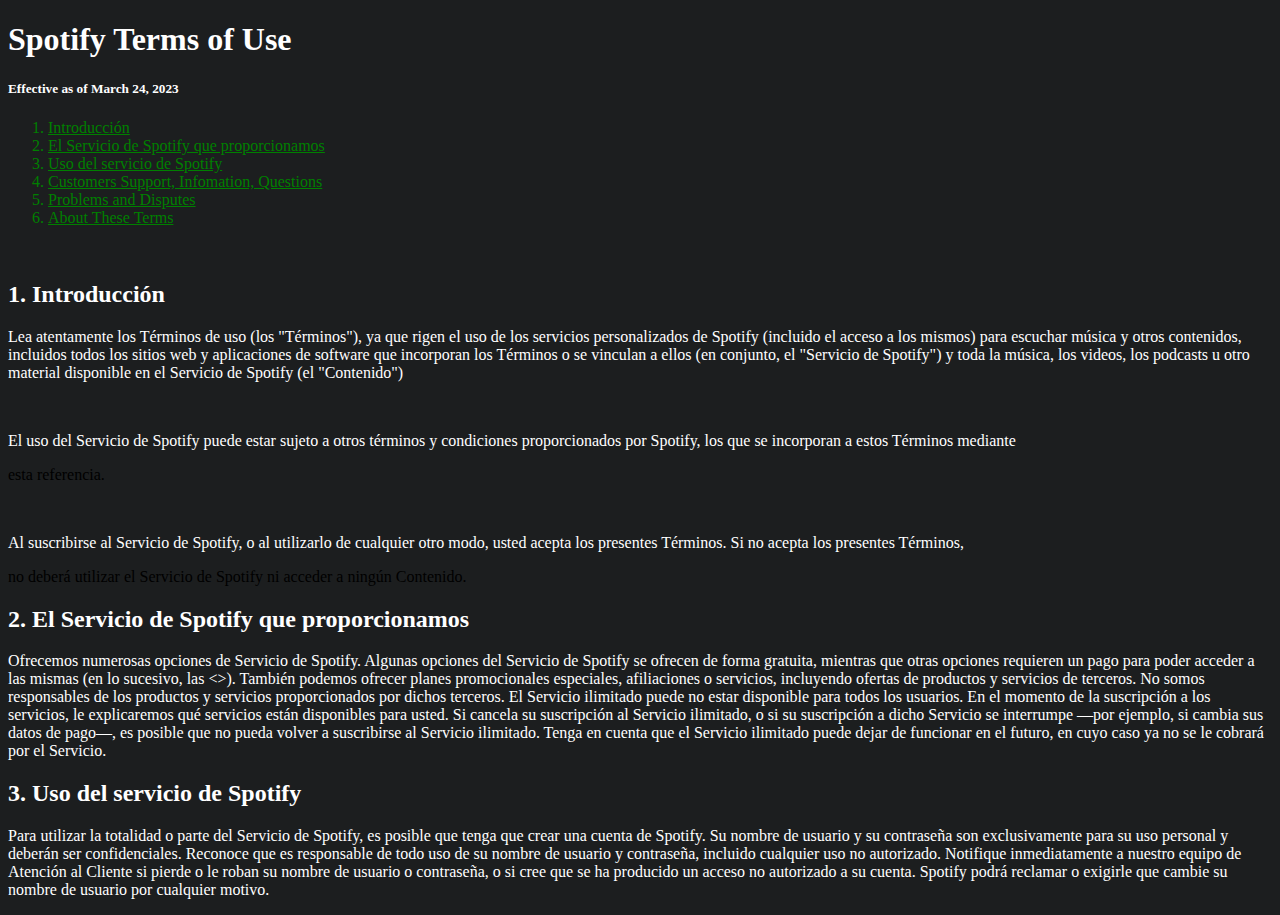
<file: practicas_clase1/index.html>
<!--Primer paso poner DOCTYPE-->
<!DOCTYPE html>
<!--Crear el documento html y definimos el idioma con lang-->
<html lang="es">
<!--Crear la cabeza de la pagina-->
<head>
<meta charset="UTF-8" />
<meta name="description" content ="Primera practica" />
<title> Pract1</title> 
<link rel="stylesheet" href="./CSS/style.css" />
<!--Head no es visible en el navegador-->
</head>
<!--Comenzamos con el cuerpo de la pagina web-->
<body>
<h1 class="parrafoblanco">Spotify Terms of Use</h1>
<h5 class="parrafoblanco">Effective as of March 24, 2023</h5>
<ol>
<li class="verde"><a id="1. Introducción" href="#1. Introducción"class="verde"> Introducción</a></li>
<li class="verde"><a id="2. El Servicio de Spotify que proporcionamos" href="#2. El Servicio de Spotify que proporcionamos"class="verde"> El Servicio de Spotify que proporcionamos</a></li>
<li class="verde"><a id="3. Uso del servicio de Spotify"href="#3. Uso del servicio de Spotify"class="verde">Uso del servicio de Spotify</a></li>
<li class="verde"><a href="#"class="verde">Customers Support, Infomation, Questions</a></li>
<li class="verde"><a href="#"class="verde">Problems and Disputes</a></li>
<li class="verde"><a href="#"class="verde">About These Terms</a></li>
</ol>
<br />
<h2  class="parrafoblanco">1. Introducción</h2>
<p class="parrafoblanco">Lea atentamente los Términos de uso (los "Términos"), ya que rigen el uso de los servicios personalizados de Spotify (incluido el acceso a los mismos) para escuchar música y otros contenidos, incluidos todos los sitios web y aplicaciones de software que incorporan los Términos o se vinculan a ellos (en conjunto, el "Servicio de Spotify") y toda la música, los videos, los podcasts u otro material disponible en el Servicio de Spotify (el "Contenido")</p>
<br />
<p class="parrafoblanco">El uso del Servicio de Spotify puede estar sujeto a otros términos y condiciones proporcionados por Spotify, los que se incorporan a estos Términos mediante</p>
<p>esta referencia.</p>
<br />
<p class="parrafoblanco">Al suscribirse al Servicio de Spotify, o al utilizarlo de cualquier otro modo, usted acepta los presentes Términos. Si no acepta los presentes Términos,</p>
 <p> no deberá utilizar el Servicio de Spotify ni acceder a ningún Contenido.</p>

 <h2 class="parrafoblanco">2. El Servicio de Spotify que proporcionamos</h2>
 <p class="parrafoblanco">Ofrecemos numerosas opciones de Servicio de Spotify. Algunas opciones del Servicio de Spotify se ofrecen de forma gratuita, mientras que otras opciones requieren un pago para poder acceder a las mismas (en lo sucesivo, las <>). También podemos ofrecer planes promocionales especiales, afiliaciones o servicios, incluyendo ofertas de productos y servicios de terceros. No somos responsables de los productos y servicios proporcionados por dichos terceros.
El Servicio ilimitado puede no estar disponible para todos los usuarios. En el momento de la suscripción a los servicios, le explicaremos qué servicios están disponibles para usted. Si cancela su suscripción al Servicio ilimitado, o si su suscripción a dicho Servicio se interrumpe —por ejemplo, si cambia sus datos de pago—, es posible que no pueda volver a suscribirse al Servicio ilimitado. Tenga en cuenta que el Servicio ilimitado puede dejar de funcionar en el futuro, en cuyo caso ya no se le cobrará por el Servicio.</p>
<h2 class="parrafoblanco">3. Uso del servicio de Spotify </h2>
<p class="parrafoblanco">Para utilizar la totalidad o parte del Servicio de Spotify, es posible que tenga que crear una cuenta de Spotify. Su nombre de usuario y su contraseña son exclusivamente para su uso personal y deberán ser confidenciales. Reconoce que es responsable de todo uso de su nombre de usuario y contraseña, incluido cualquier uso no autorizado. Notifique inmediatamente a nuestro equipo de Atención al Cliente si pierde o le roban su nombre de usuario o contraseña, o si cree que se ha producido un acceso no autorizado a su cuenta.

    Spotify podrá reclamar o exigirle que cambie su nombre de usuario por cualquier motivo.</p>
</body>


</html>
</file>
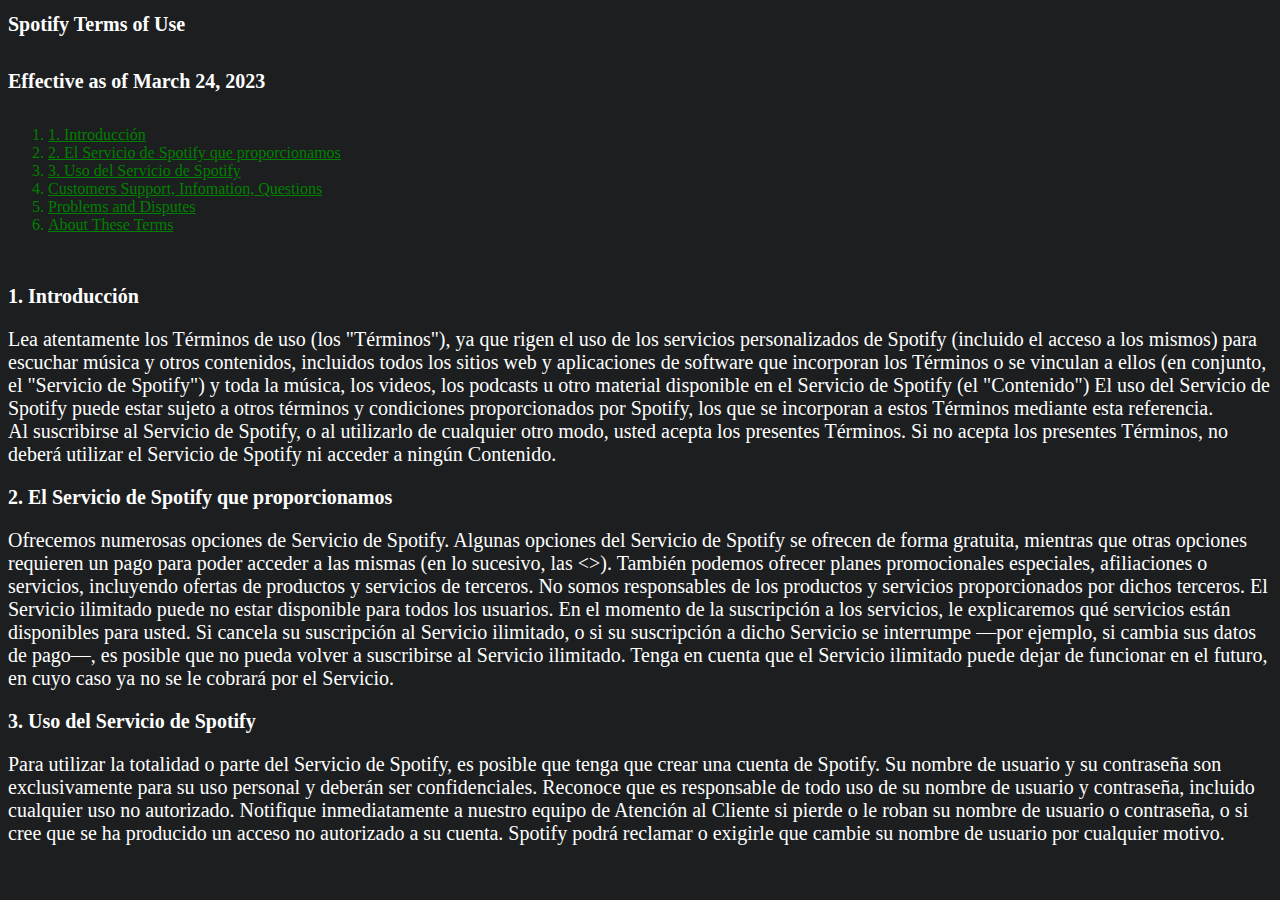
<file: practicas_clase2/index.html>
<!--Primer paso poner DOCTYPE-->
<!DOCTYPE html>
<!--Crear el documento html y definimos el idioma con lang-->
<html lang="es">
<!--Crear la cabeza de la pagina-->
<head>
<meta charset="UTF-8" />
<meta name="description" content ="Primera practica" />
<title> Pract1</title> 
<!--Head no es visible en el navegador-->
<link rel="stylesheet" href="./CSS/style.css" />
</head>
<!--Comenzamos con el cuerpo de la pagina web-->
<body>
<h1 class="parrafoblanco">Spotify Terms of Use</h1>
<h5 class="parrafoblanco">Effective as of March 24, 2023</h5>
<ol>
<li class="verde"><a href="#1. Introducción" class="verde">1. Introducción</a></li>
<li class="verde"><a href="#2. El Servicio de Spotify que proporcionamos"class="verde">2. El Servicio de Spotify que proporcionamos</a></li>
<li class="verde"><a  href="#3. Uso del Servicio de Spotify"class="verde">3. Uso del Servicio de Spotify</a></li>
<li class="verde"><a href=""class="verde">Customers Support, Infomation, Questions</a></li>
<li class="verde"><a href=""class="verde">Problems and Disputes</a></li>
<li class="verde"><a href=""class="verde">About These Terms</a></li>
</ol>
<br />
<h2 id="1. Introducción" class="parrafoblanco">1. Introducción</h2>
<p class="parrafoblanco">Lea atentamente los Términos de uso (los "Términos"), ya que rigen el uso de los servicios personalizados de Spotify (incluido el acceso a los mismos) para 
escuchar música y otros contenidos, incluidos todos los sitios web y aplicaciones de software que incorporan los Términos o se vinculan a ellos (en conjunto, 
el "Servicio de Spotify") y toda la música, los videos, los podcasts u otro material disponible en el Servicio de Spotify (el "Contenido")

El uso del Servicio de Spotify puede estar sujeto a otros términos y condiciones proporcionados por Spotify, los que se incorporan a estos Términos mediante
esta referencia.
<br />
Al suscribirse al Servicio de Spotify, o al utilizarlo de cualquier otro modo, usted acepta los presentes Términos. Si no acepta los presentes Términos,
  no deberá utilizar el Servicio de Spotify ni acceder a ningún Contenido.</p>
<h2  id="2. El Servicio de Spotify que proporcionamos"class="parrafoblanco">2. El Servicio de Spotify que proporcionamos</h2>
<p class="parrafoblanco">Ofrecemos numerosas opciones de Servicio de Spotify. Algunas opciones del Servicio de Spotify se ofrecen de forma gratuita, mientras que otras opciones requieren un pago para poder acceder a las mismas (en lo sucesivo, las <>). También podemos ofrecer planes promocionales especiales, afiliaciones o servicios, incluyendo ofertas de productos y servicios de terceros. No somos responsables de los productos y servicios proporcionados por dichos terceros.
 El Servicio ilimitado puede no estar disponible para todos los usuarios. En el momento de la suscripción a los servicios, le explicaremos qué servicios están disponibles para usted. Si cancela su suscripción al Servicio ilimitado, o si su suscripción a dicho Servicio se interrumpe —por ejemplo, si cambia sus datos de pago—, es posible que no pueda volver a suscribirse al Servicio ilimitado. Tenga en cuenta que el Servicio ilimitado puede dejar de funcionar en el futuro, en cuyo caso ya no se le cobrará por el Servicio.</p>
<h2 id="3. Uso del Servicio de Spotify" class="parrafoblanco">3. Uso del Servicio de Spotify</h2>
<p class="parrafoblanco">Para utilizar la totalidad o parte del Servicio de Spotify, es posible que tenga que crear una cuenta de Spotify. Su nombre de usuario y su contraseña son exclusivamente para su uso personal y deberán ser confidenciales. Reconoce que es responsable de todo uso de su nombre de usuario y contraseña, incluido cualquier uso no autorizado. Notifique inmediatamente a nuestro equipo de Atención al Cliente si pierde o le roban su nombre de usuario o contraseña, o si cree que se ha producido un acceso no autorizado a su cuenta.
Spotify podrá reclamar o exigirle que cambie su nombre de usuario por cualquier motivo.</p>
</body>


</html>
</file>
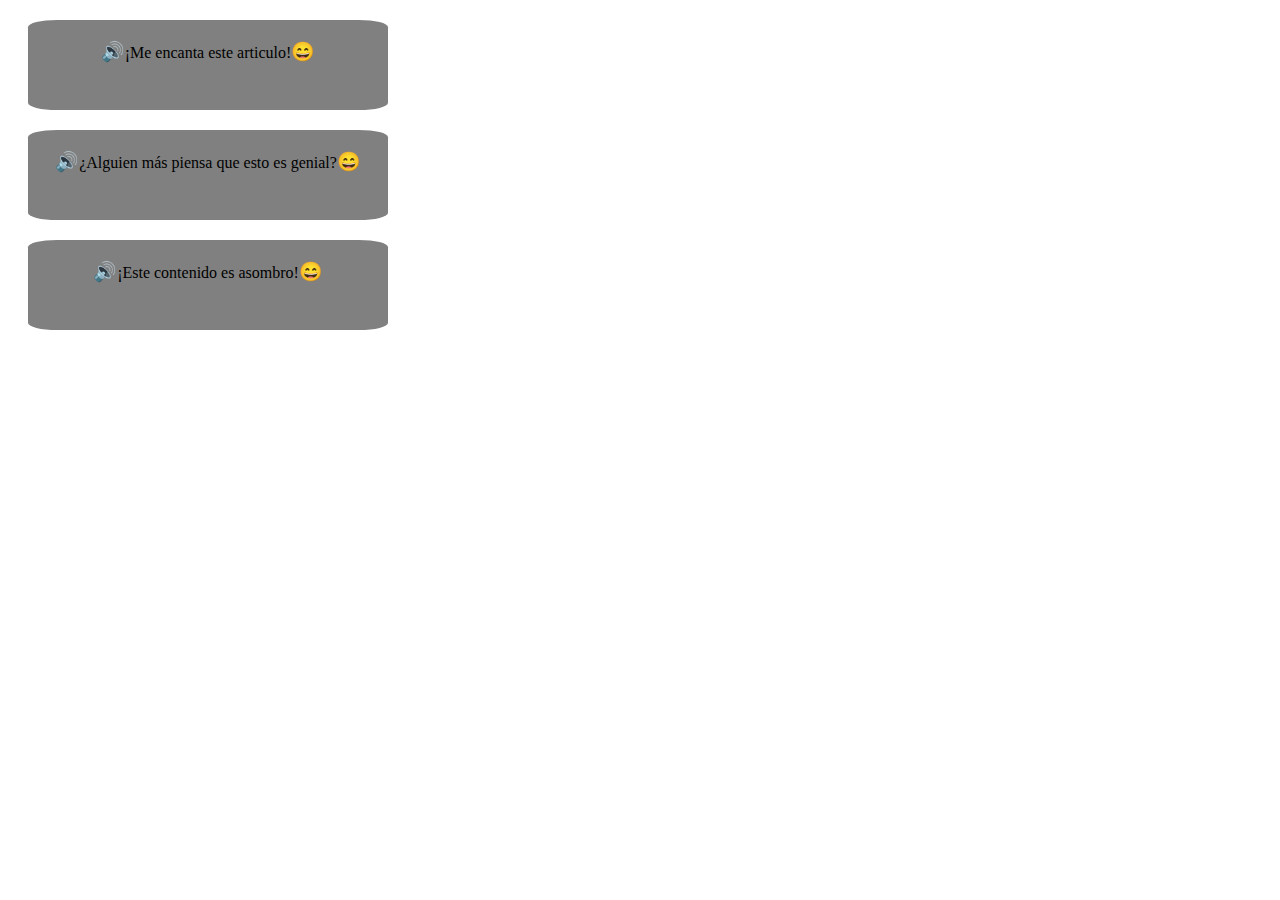
<file: practicas_clase3/index.html>
<!DOCTYPE html>
<html lang="es">
 <head>
  <meta charset="UTF-8" />
  <meta name="description" content="tercera practica">
  <title>Pract3</title>
  <link rel="stylesheet" href="./css/style.css" />
 </head>
 <body>
  <p class="caja">¡Me encanta este articulo!</p>
  <p class="caja">¿Alguien más piensa que esto es genial?</p>
  <p class="caja">¡Este contenido es asombro!</p>
 </body>


</html>
</file>
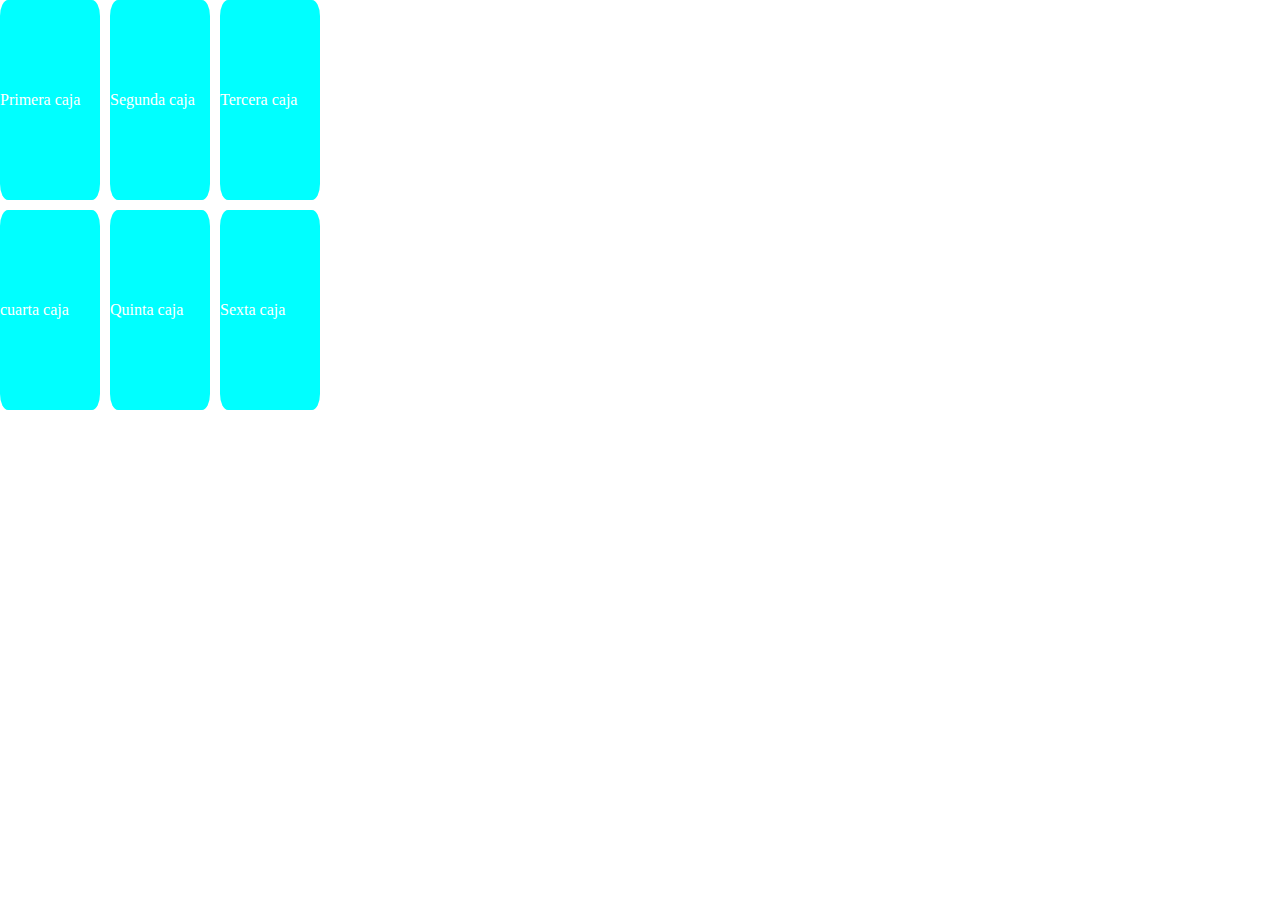
<file: practicas_clase4/index.html>
<!DOCTYPE html>
<html>
<head>
<meta charset="UTF-8">
<title>Pract_clase3</title>
<link rel="stylesheet" href="./css/style.css">
</head>
<body>
<div class="caja cajaRelativa" style="color:white">Primera caja</div>
<div class="caja2 cajaRelativa" style="color:white">Segunda caja</div>
<div class="caja3 cajaRelativa" style="color:white">Tercera caja</div>
<div class="caja4 cajaRelativa" style="color:white">cuarta caja</div>
<div class="caja5 cajaRelativa" style="color:white">Quinta caja</div>
<div class="caja6 cajaRelativa" style="color:white">Sexta caja</div>

</body>
</html>
</file>
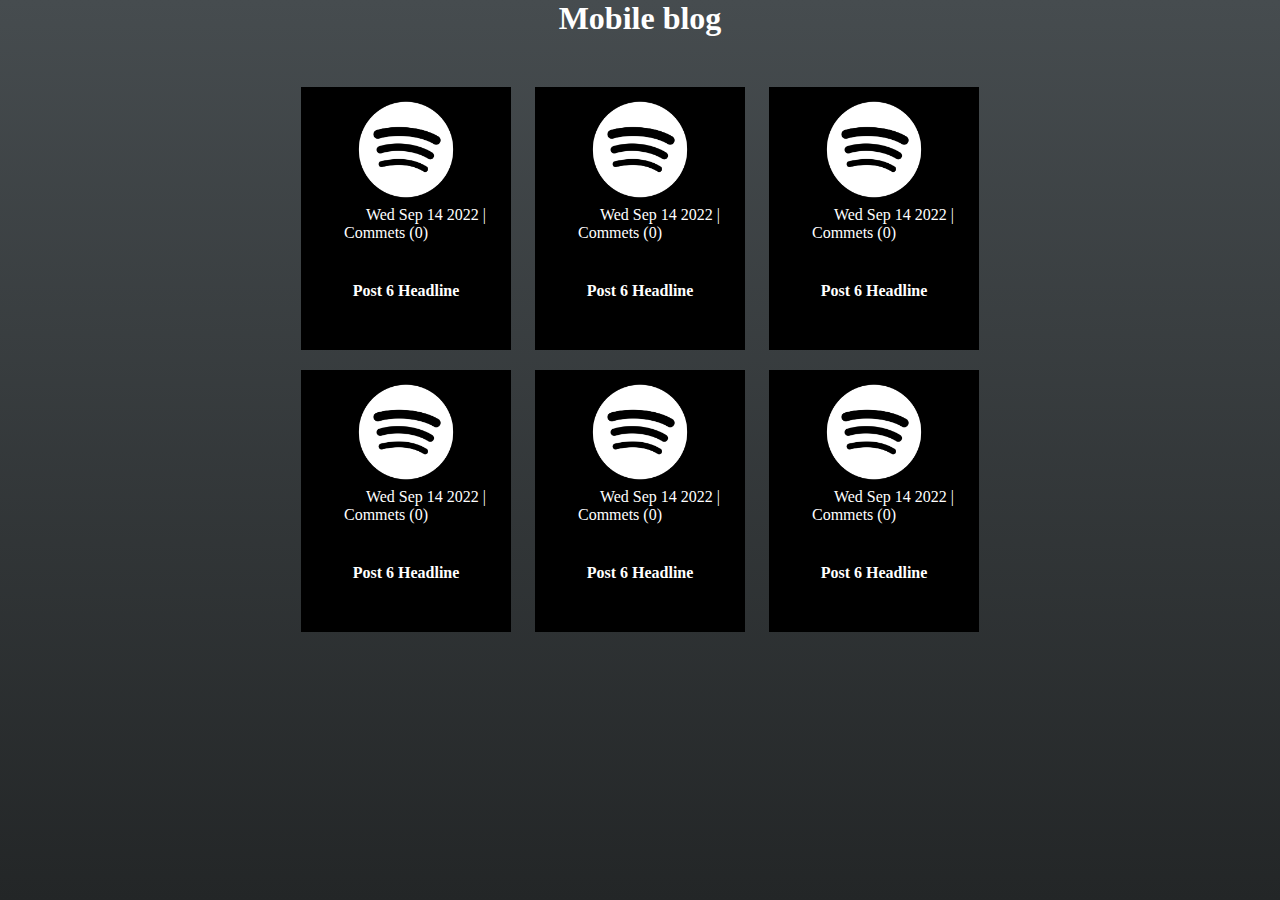
<file: practicas_clase5/index.html>
<!DOCTYPE html>
<html>
<head lang="es">
<meta charset="UTF-8" />
<meta name="viewport" content="width=device-width, initial-scale=1.0">
<link rel="stylesheet" href="./css/style.css" />
<title>clase4</title>
</head>

<body>
    <section>
    <h1>Mobile blog</h1>
    </section>
    <section>
        <main>
            <section class="articles">
                <article class="article">
                    <img src="./css/R.jpeg" alt="mio">
                    <span>Wed Sep 14 2022 | Commets (0)</span>
                    <h4>Post 6 Headline</h4>
                </article>
                <article class="article">
                    <img src="./css/R.jpeg" alt="mio">
                    <span>Wed Sep 14 2022 | Commets (0)</span>
                    <h4>Post 6 Headline</h4>
                </article>
                <article class="article">
                    <img src="./css/R.jpeg" alt="mio">
                    <span>Wed Sep 14 2022 | Commets (0)</span>
                    <h4>Post 6 Headline</h4>
                </article>
                <article class="article">
                    <img src="./css/R.jpeg" alt="mio">
                    <span>Wed Sep 14 2022 | Commets (0)</span>
                    <h4>Post 6 Headline</h4>
                </article>
                <article class="article">
                    <img src="./css/R.jpeg" alt="mio">
                    <span>Wed Sep 14 2022 | Commets (0)</span>
                    <h4>Post 6 Headline</h4>
                </article>
                <article class="article">
                    <img src="./css/R.jpeg" alt="mio">
                    <span>Wed Sep 14 2022 | Commets (0)</span>
                    <h4>Post 6 Headline</h4>
                </article>
            </section>



    </main>
</body>
</html>
</file>
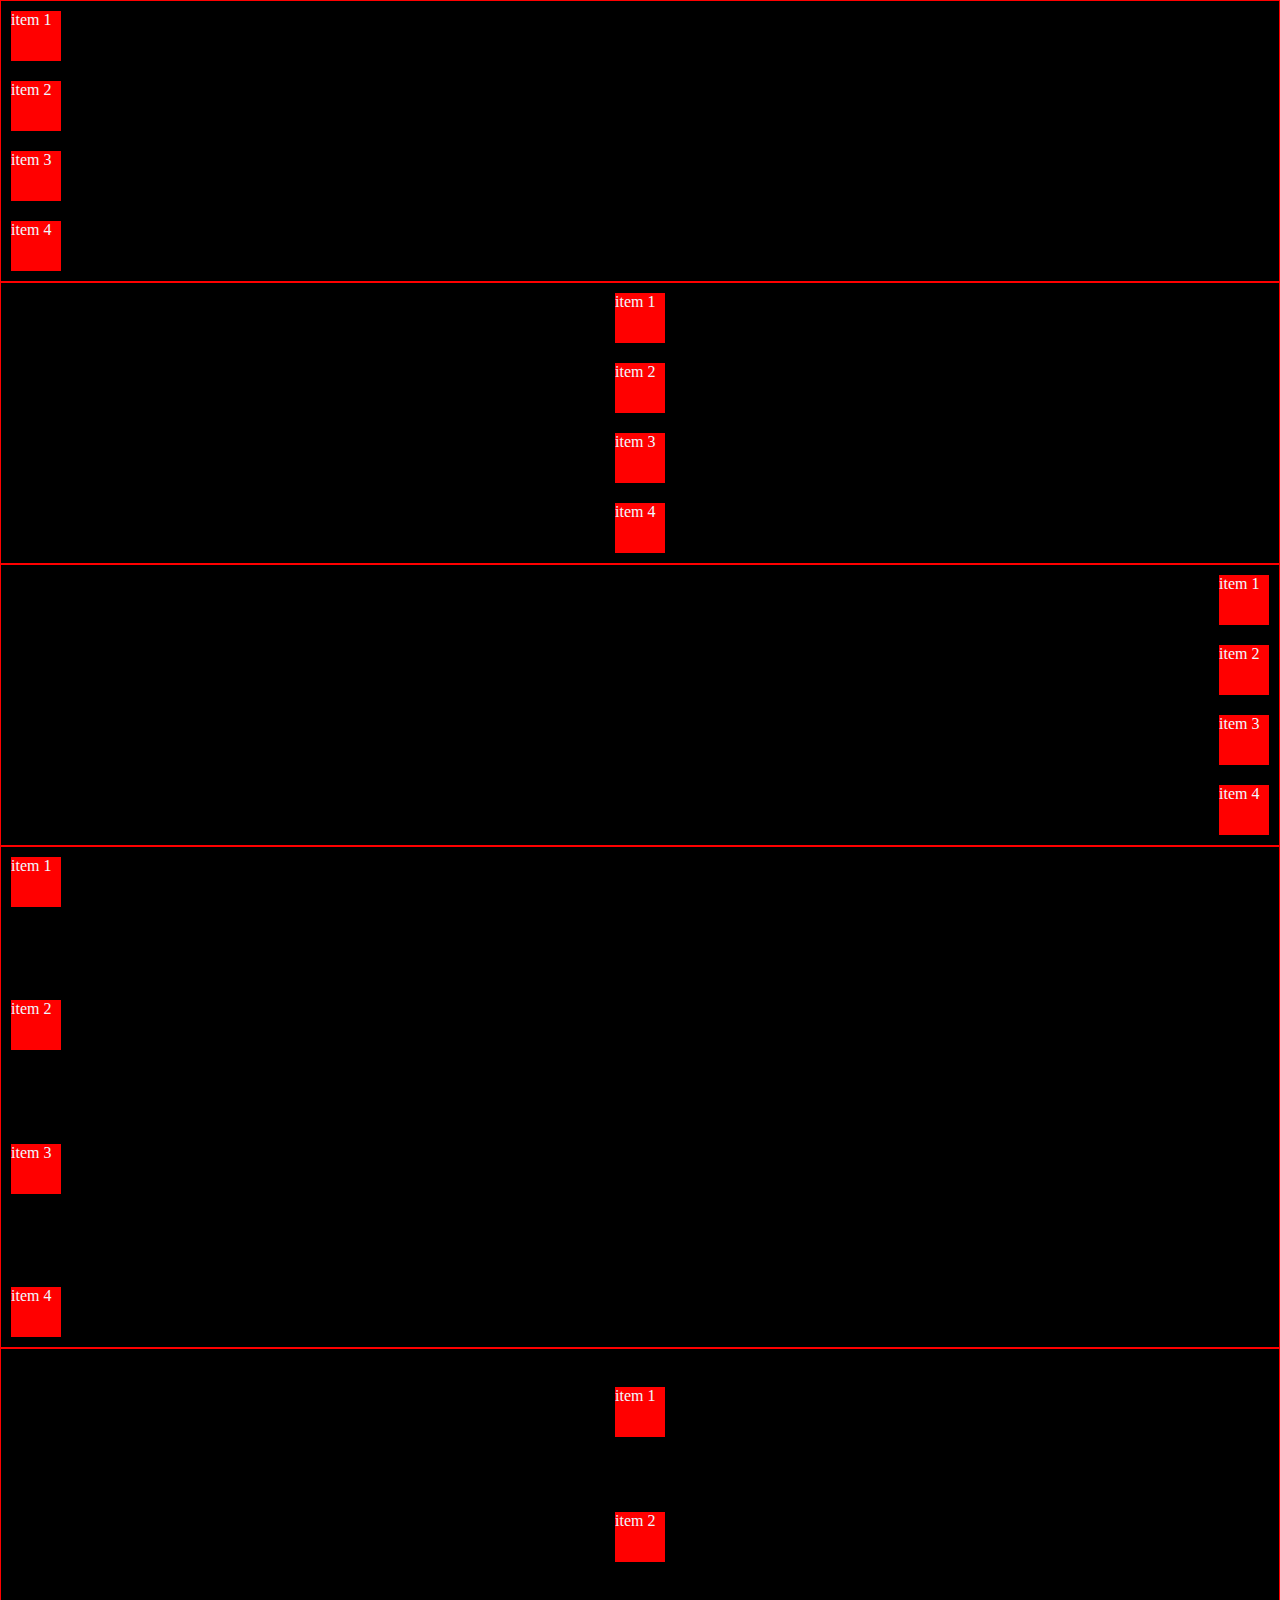
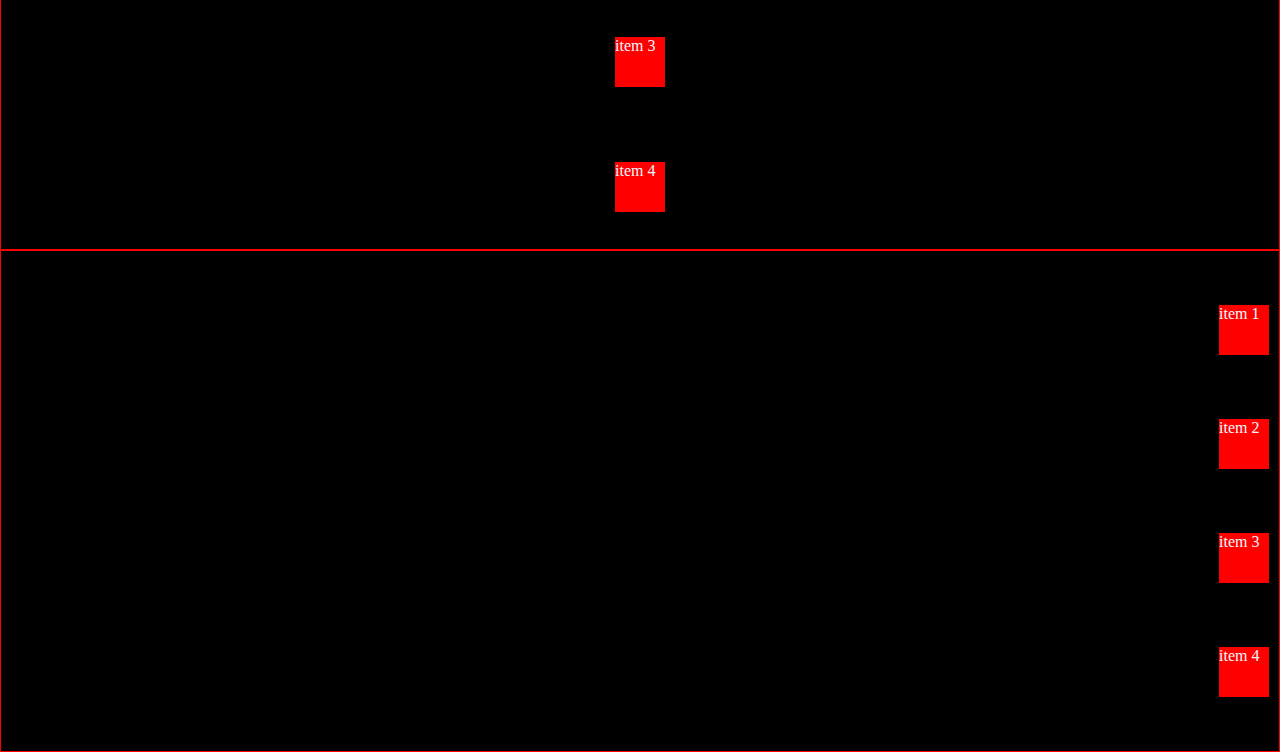
<file: practicas_clase6/index.html>
<!DOCTYPE html>
<html>
<head lang="es">
<meta charset="UTF-8">
<meta viewport="name" content="width=device-width, initial-scale=1.0">
<link rel="stylesheet" href="./css/style.css">
<title>mio</title>
</head>

<body>
<section class="columnFlexStart">
<div class="item 1">item 1</div>
<div class="item 2">item 2</div>
<div class="item 3">item 3</div>
<div class="item 4">item 4</div>
</section>

<section class="columnCenter">
    <div class="item 1">item 1</div>
    <div class="item 2">item 2</div>
    <div class="item 3">item 3</div>
    <div class="item 4">item 4</div>
</section>

<section class="columnFlexEnd">
    <div class="item 1">item 1</div>
    <div class="item 2">item 2</div>
    <div class="item 3">item 3</div>
    <div class="item 4">item 4</div>
</section>
<section class="columnspace-between">
    <div class="item 1">item 1</div>
    <div class="item 2">item 2</div>
    <div class="item 3">item 3</div>
    <div class="item 4">item 4</div>
</section>

<section class="columnspace-around">
    <div class="item 1">item 1</div>
    <div class="item 2">item 2</div>
    <div class="item 3">item 3</div>
    <div class="item 4">item 4</div>
</section>

<section class="columnspace-evelyn">
    <div class="item 1">item 1</div>
    <div class="item 2">item 2</div>
    <div class="item 3">item 3</div>
    <div class="item 4">item 4</div>
</section>

</body>

</html>
</file>
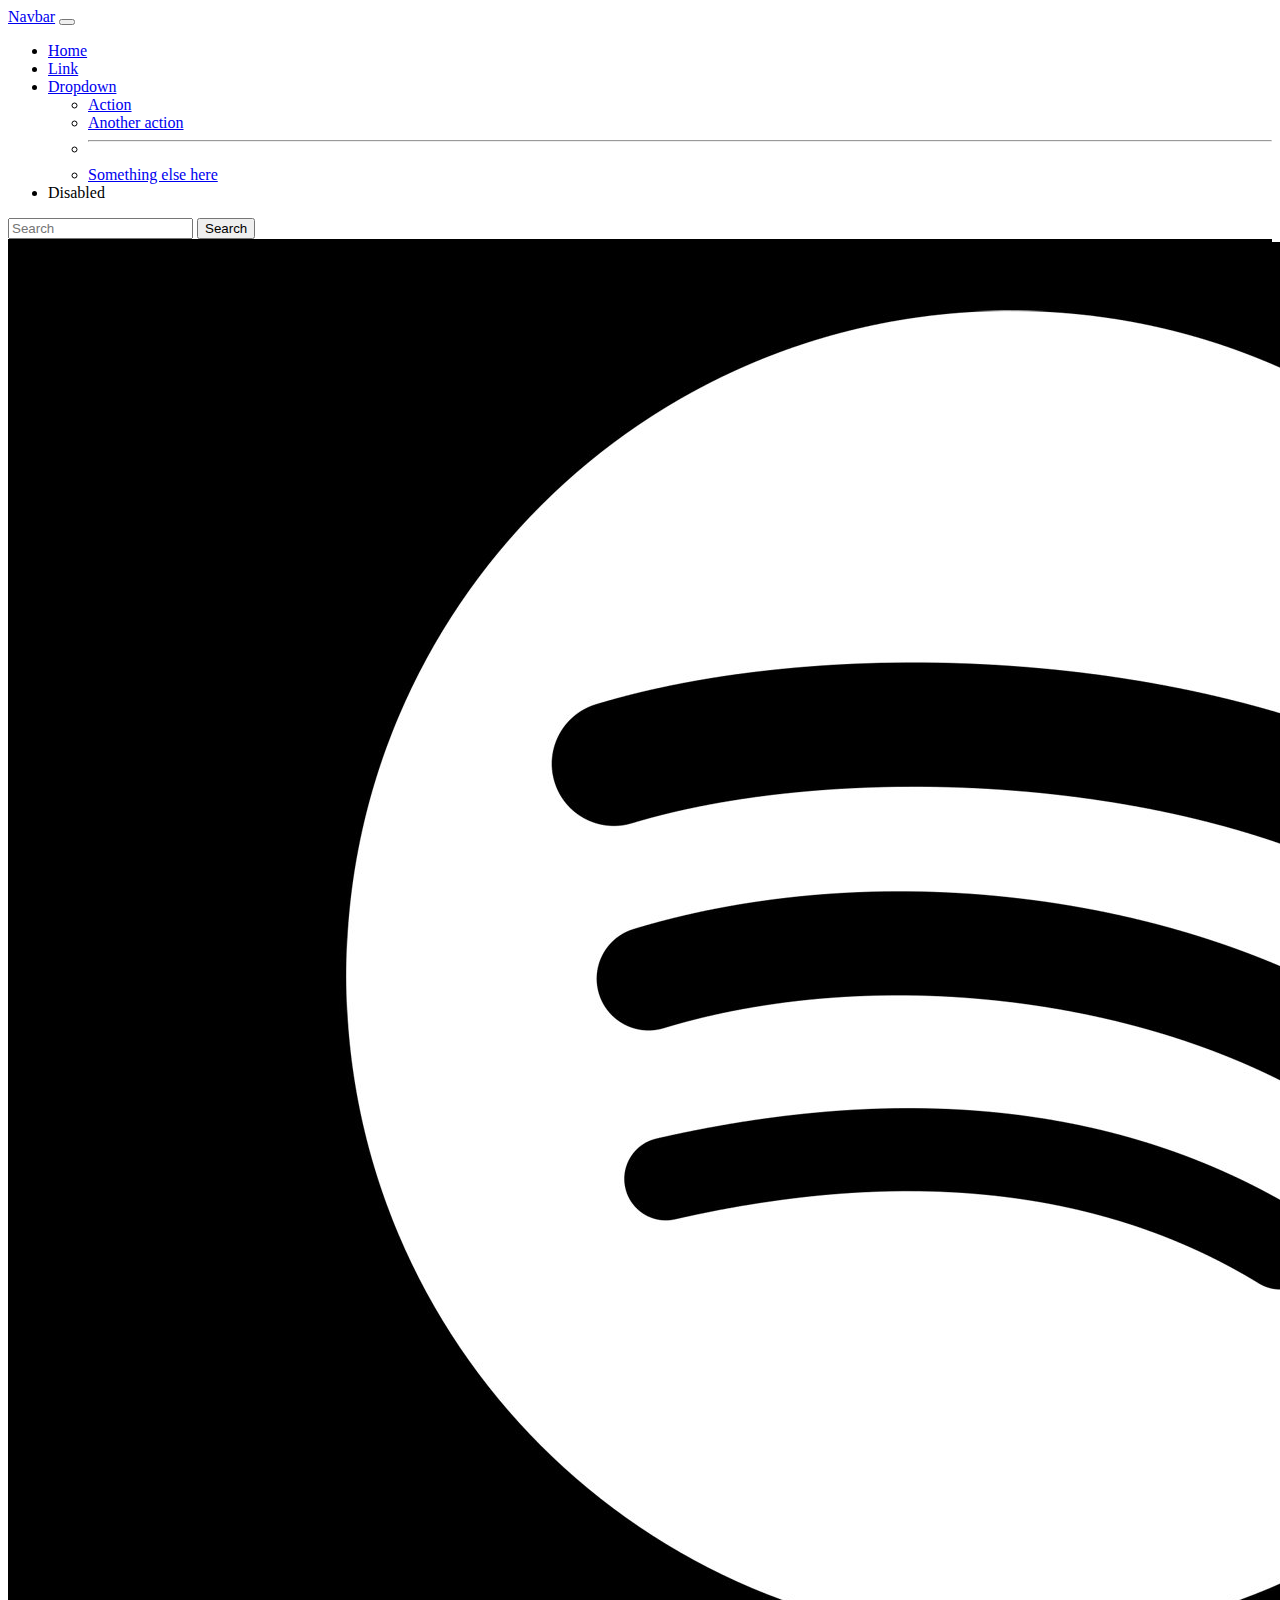
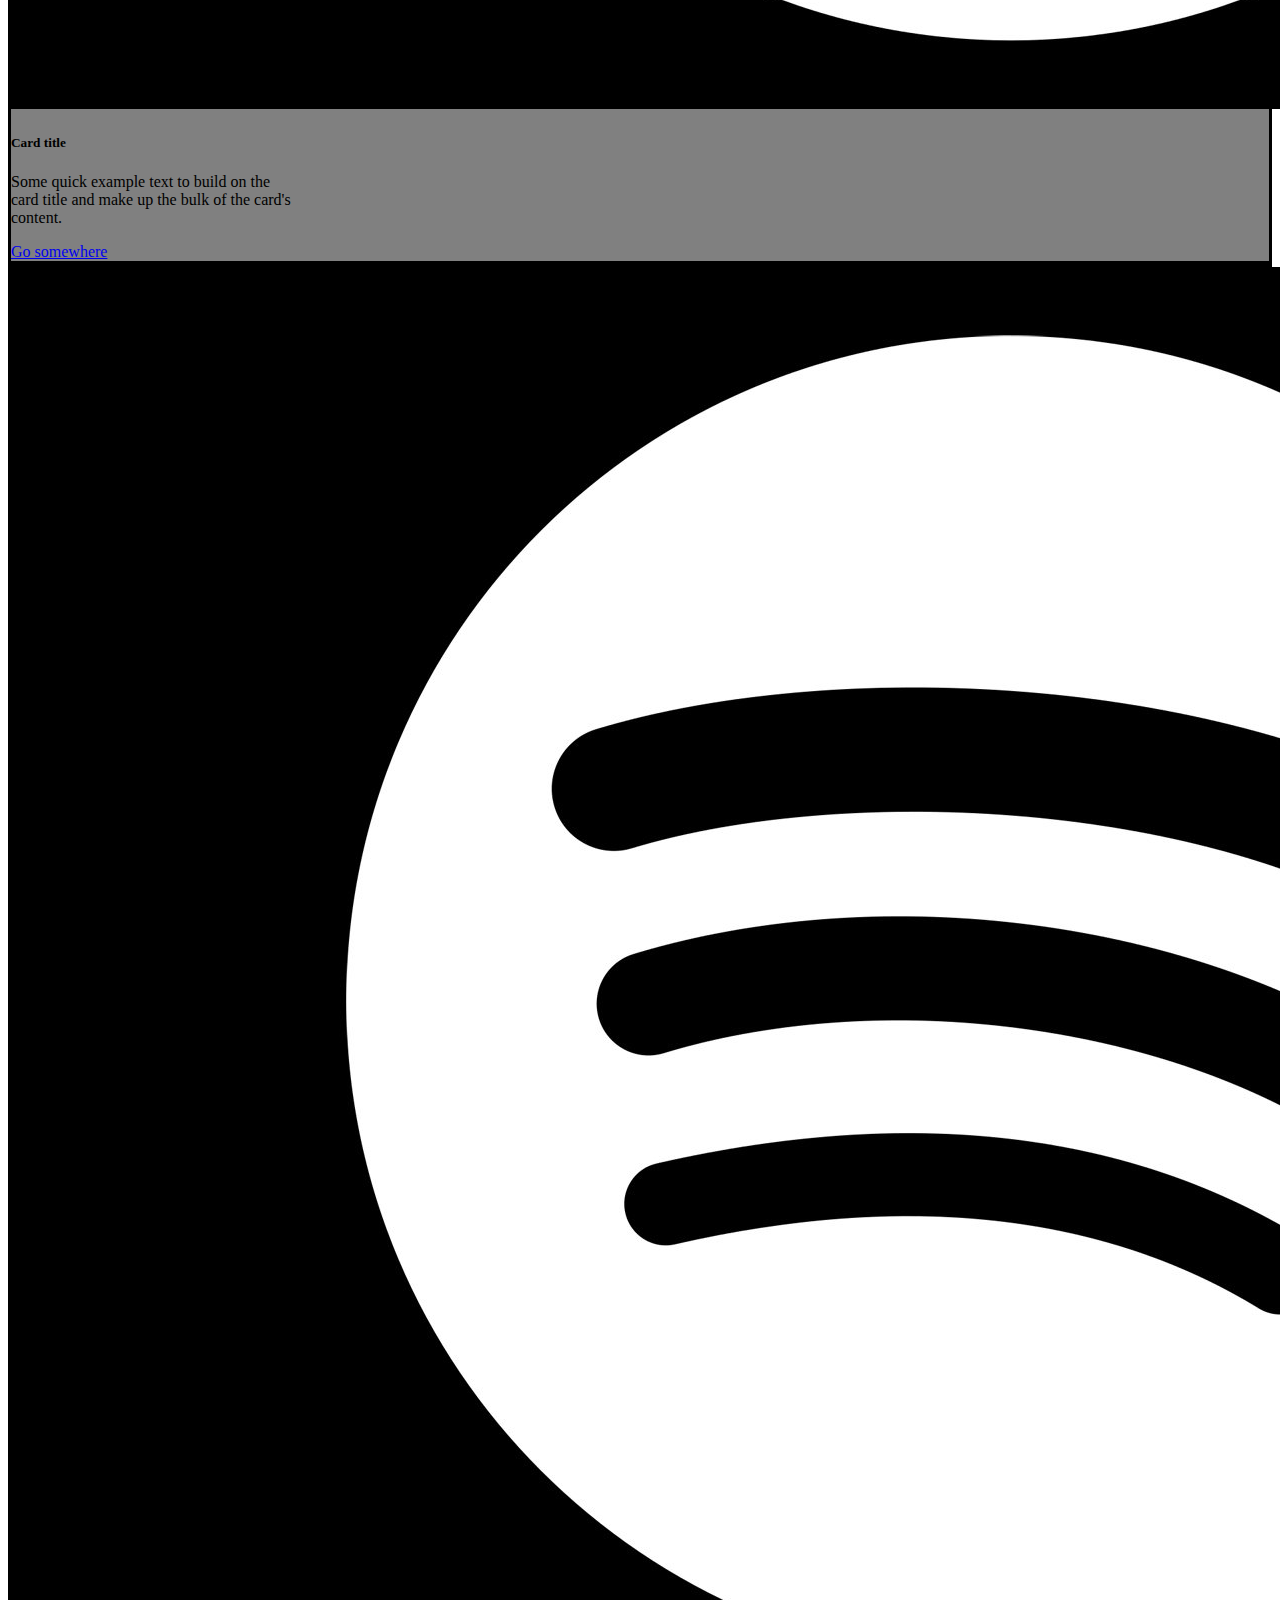
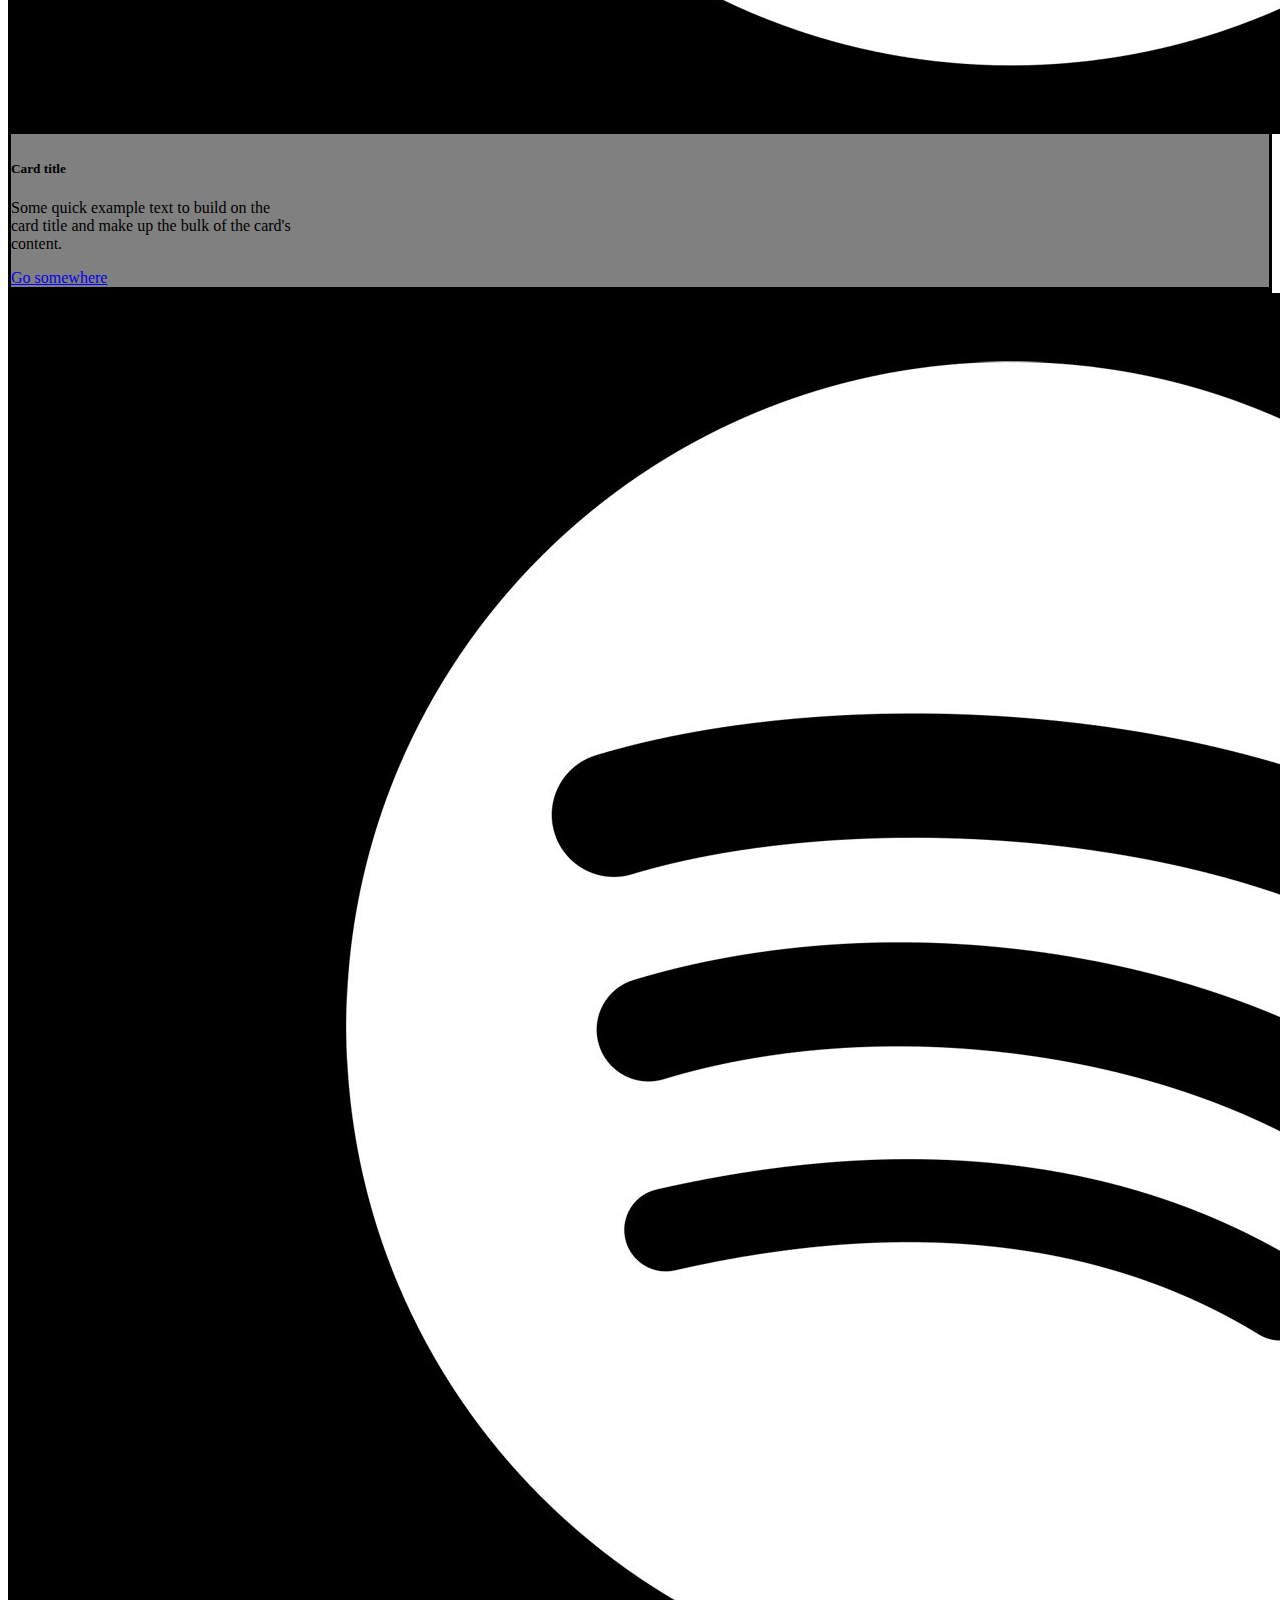
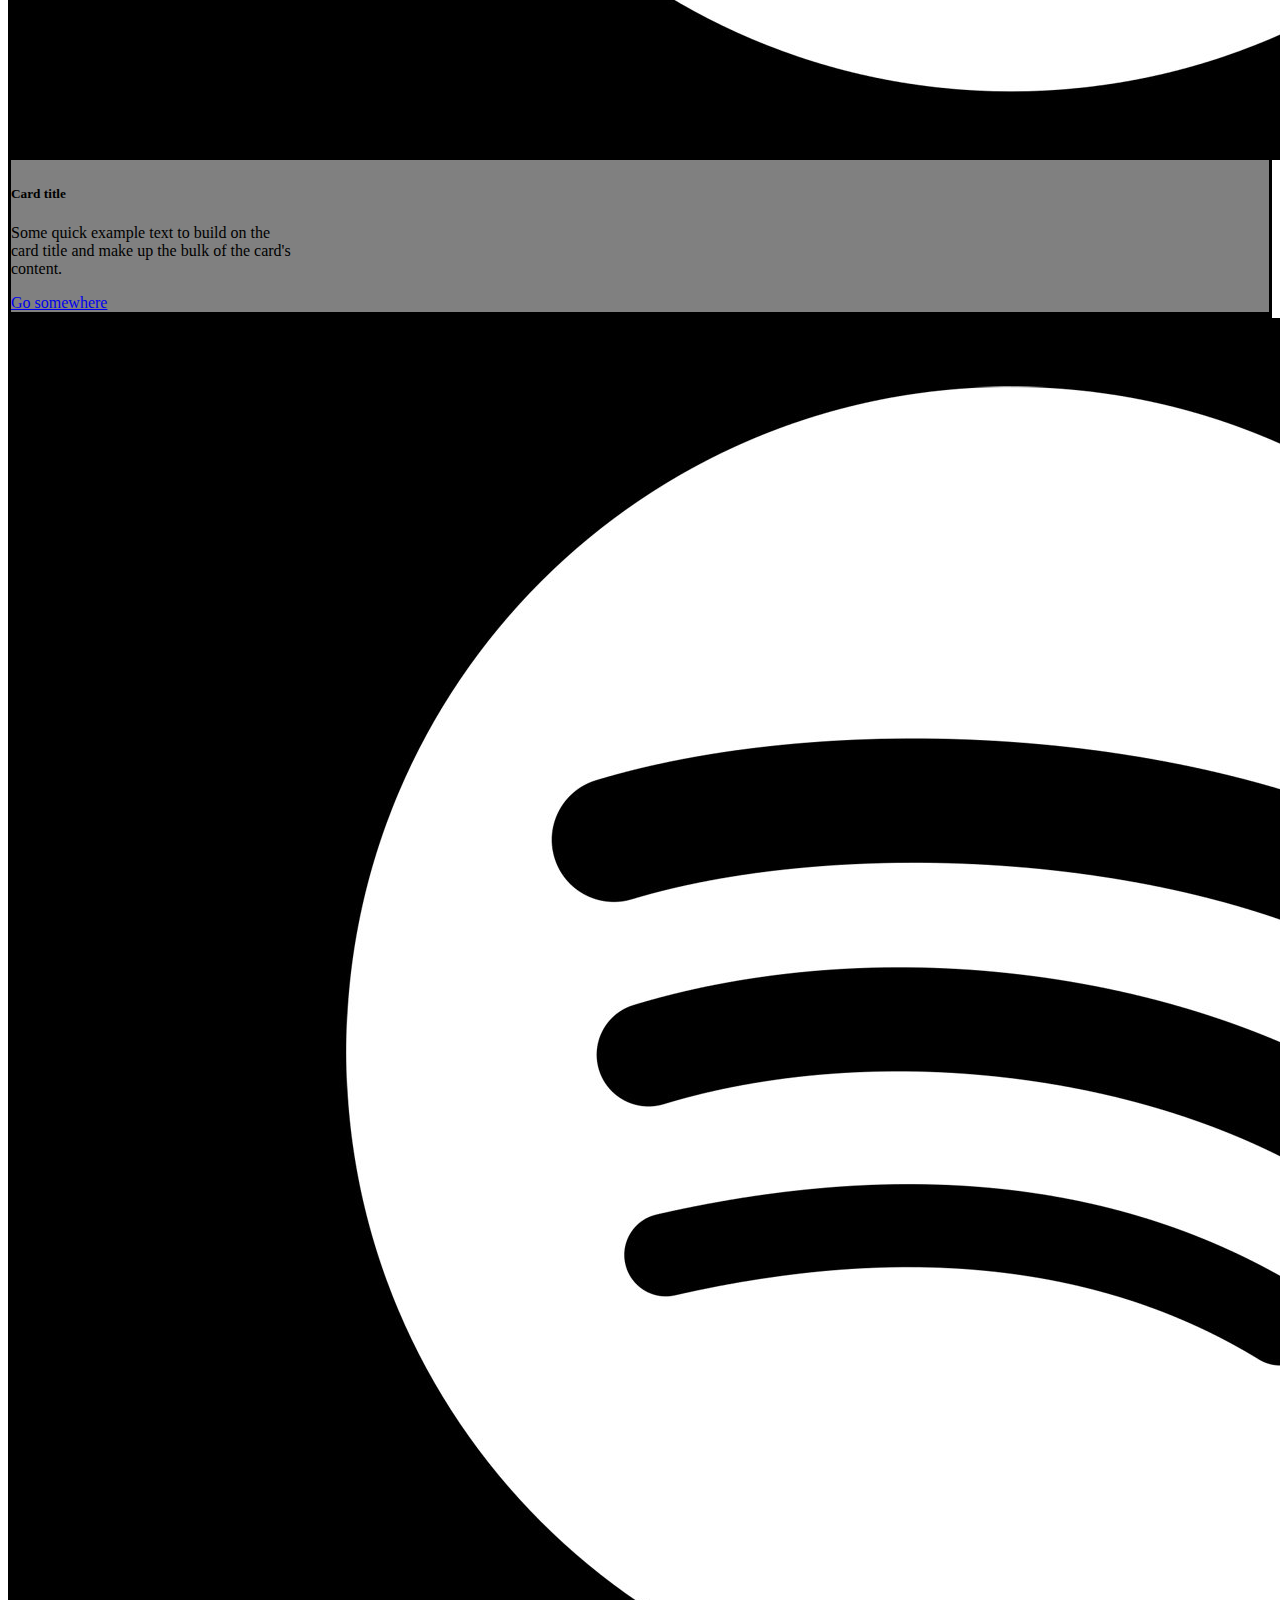
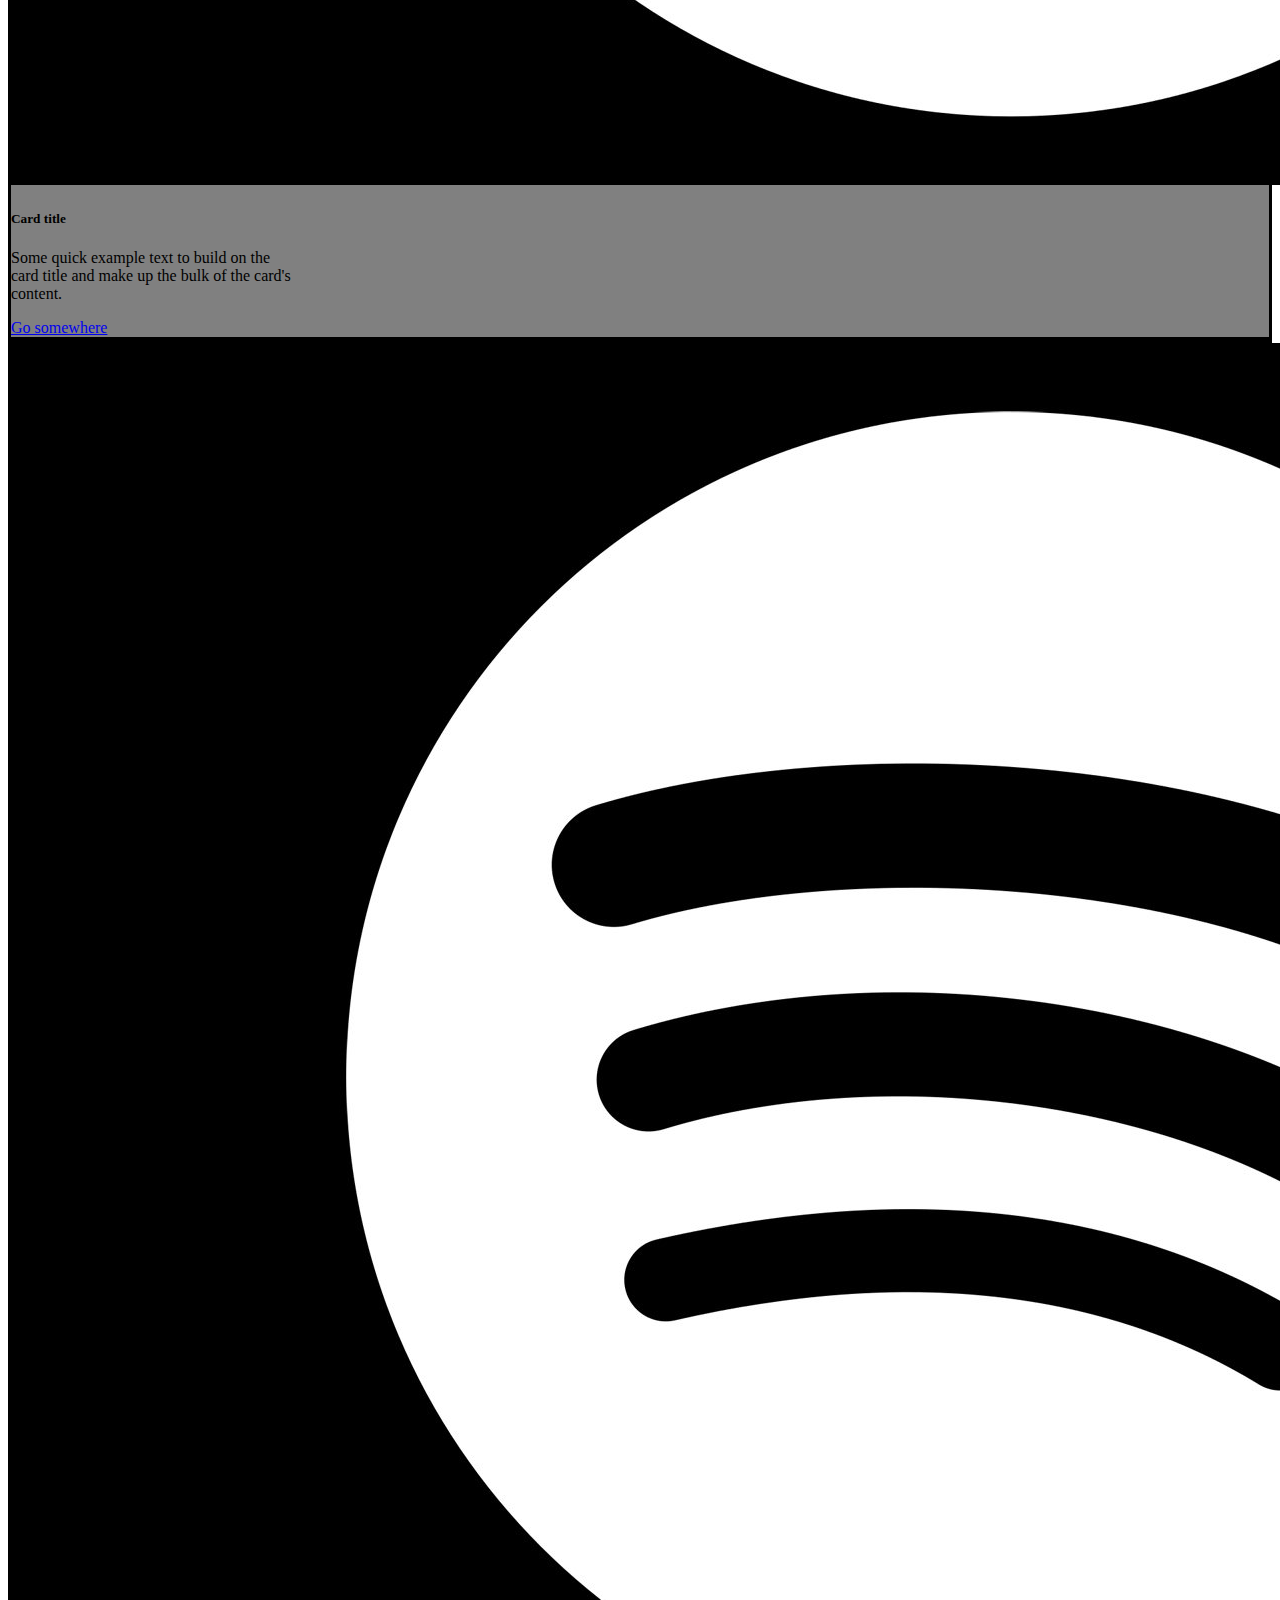
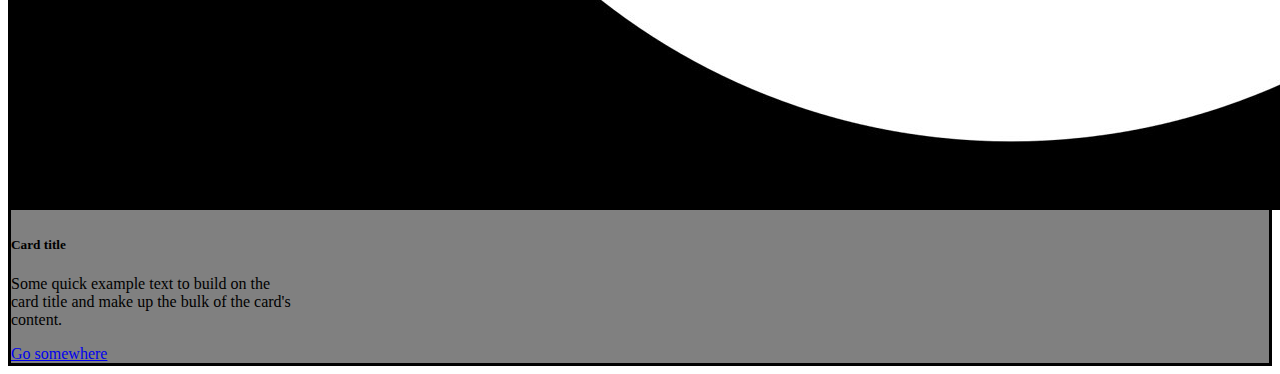
<file: practicas_clase9/index.html>
<!DOCTYPE html>
<html>
<head>
    <meta charset="UTF-8">
    <meta name="viewport" content="width=device-width, initial-scale=1">
    <link rel="stylesheet" href="./css/style.css">
<title>Boostrap</title>
</head>

<body>
    <nav class="navbar navbar-expand-lg bg-body-tertiary">
        <div class="container-fluid">
          <a class="navbar-brand" href="#">Navbar</a>
          <button class="navbar-toggler" type="button" data-bs-toggle="collapse" data-bs-target="#navbarSupportedContent" aria-controls="navbarSupportedContent" aria-expanded="false" aria-label="Toggle navigation">
            <span class="navbar-toggler-icon"></span>
          </button>
          <div class="collapse navbar-collapse" id="navbarSupportedContent">
            <ul class="navbar-nav me-auto mb-2 mb-lg-0">
              <li class="nav-item">
                <a class="nav-link active" aria-current="page" href="#">Home</a>
              </li>
              <li class="nav-item">
                <a class="nav-link" href="#">Link</a>
              </li>
              <li class="nav-item dropdown">
                <a class="nav-link dropdown-toggle" href="#" role="button" data-bs-toggle="dropdown" aria-expanded="false">
                  Dropdown
                </a>
                <ul class="dropdown-menu">
                  <li><a class="dropdown-item" href="#">Action</a></li>
                  <li><a class="dropdown-item" href="#">Another action</a></li>
                  <li><hr class="dropdown-divider"></li>
                  <li><a class="dropdown-item" href="#">Something else here</a></li>
                </ul>
              </li>
              <li class="nav-item">
                <a class="nav-link disabled" aria-disabled="true">Disabled</a>
              </li>
            </ul>
            <form class="d-flex" role="search">
              <input class="form-control me-2" type="search" placeholder="Search" aria-label="Search">
              <button class="btn btn-outline-success" type="submit">Search</button>
            </form>
          </div>
        </div>
      </nav>

<div class="container text-center">
    <div class="row">
          <div class="col-sm-6 col-lg-3 ">
            <div class="card" style="width: 18rem;">
                <img src="./css/R.jpeg" class="card-img-top" alt="...">
                <div class="card-body">
                  <h5 class="card-title">Card title</h5>
                  <p class="card-text">Some quick example text to build on the card title and make up the bulk of the card's content.</p>
                  <a href="#" class="btn btn-primary">Go somewhere</a>
                </div>
              </div> 
          </div>
          <div class="col-sm-6 col-lg-3">
            <div class="card" style="width: 18rem;">
                <img src="./css/R.jpeg" class="card-img-top" alt="...">
                <div class="card-body">
                  <h5 class="card-title">Card title</h5>
                  <p class="card-text">Some quick example text to build on the card title and make up the bulk of the card's content.</p>
                  <a href="#" class="btn btn-primary">Go somewhere</a>
                </div>
              </div>
          </div>
          <div class="col-sm-6 col-lg-3">
            <div class="card" style="width: 18rem;">
                <img src="./css/R.jpeg" class="card-img-top" alt="...">
                <div class="card-body">
                  <h5 class="card-title">Card title</h5>
                  <p class="card-text">Some quick example text to build on the card title and make up the bulk of the card's content.</p>
                  <a href="#" class="btn btn-primary">Go somewhere</a>
                </div>
              </div> 
        </div>
        <div class="col-sm-6 col-lg-3">
            <div class="card" style="width: 18rem;">
                <img src="./css/R.jpeg" class="card-img-top" alt="...">
                <div class="card-body">
                  <h5 class="card-title">Card title</h5>
                  <p class="card-text">Some quick example text to build on the card title and make up the bulk of the card's content.</p>
                  <a href="#" class="btn btn-primary">Go somewhere</a>
                </div>
              </div>
        </div>
        <div class="col-sm-6 col-lg-3">
            <div class="card" style="width: 18rem;">
                <img src="./css/R.jpeg" class="card-img-top" alt="...">
                <div class="card-body">
                  <h5 class="card-title">Card title</h5>
                  <p class="card-text">Some quick example text to build on the card title and make up the bulk of the card's content.</p>
                  <a href="#" class="btn btn-primary">Go somewhere</a>
                </div>
              </div>
        </div>
    </div>
</div>
    <link href="https://cdn.jsdelivr.net/npm/bootstrap@5.3.2/dist/css/bootstrap.min.css" rel="stylesheet" integrity="sha384-T3c6CoIi6uLrA9TneNEoa7RxnatzjcDSCmG1MXxSR1GAsXEV/Dwwykc2MPK8M2HN" crossorigin="anonymous">
    <script src="https://cdn.jsdelivr.net/npm/bootstrap@5.3.2/dist/js/bootstrap.bundle.min.js" integrity="sha384-C6RzsynM9kWDrMNeT87bh95OGNyZPhcTNXj1NW7RuBCsyN/o0jlpcV8Qyq46cDfL" crossorigin="anonymous"></script>
</body>
</html>
</file>
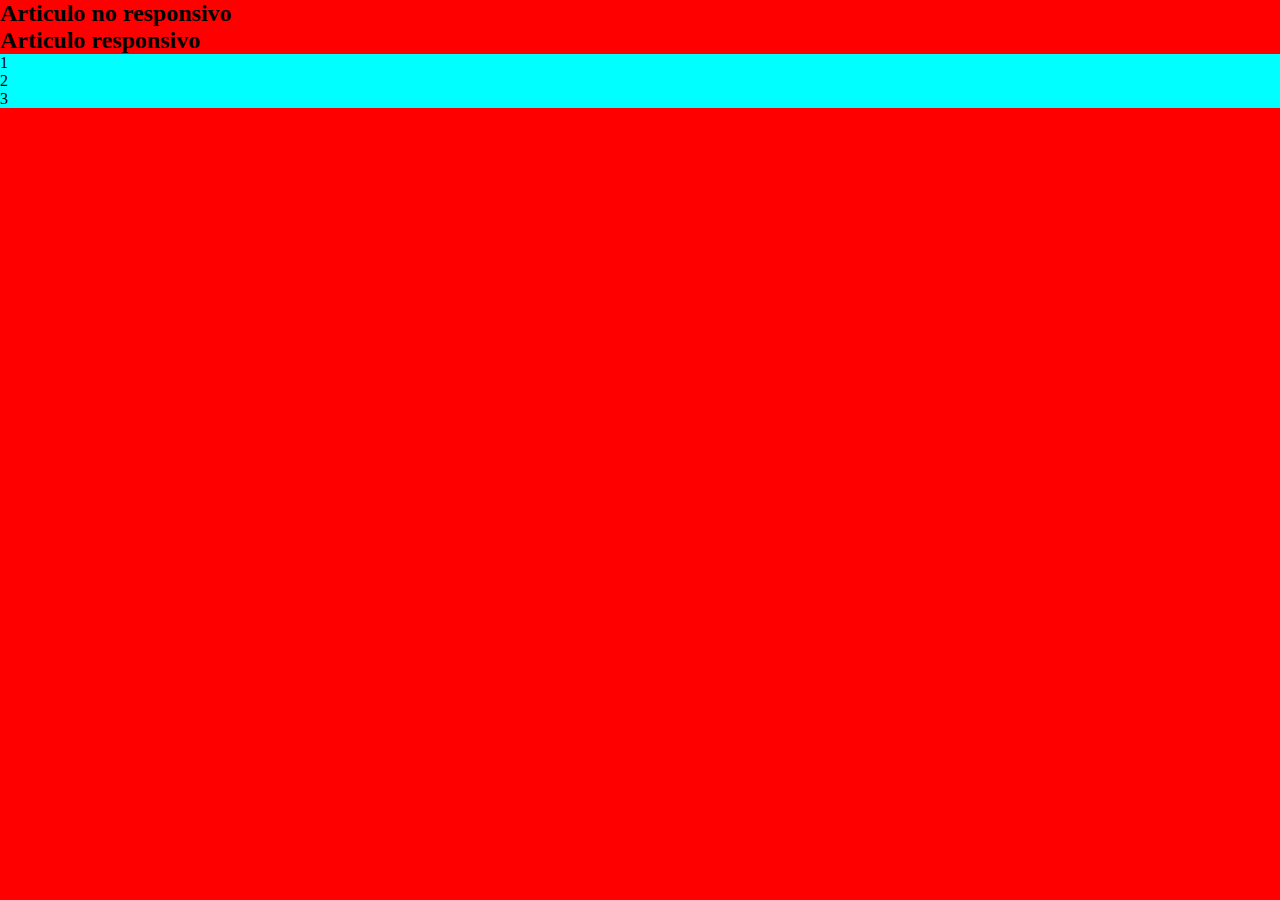
<file: propio/index.html>
<!DOCTYPE html>
<html lang="es">
<head>
<meta charset="UTF-8">
<meta name="viewport" content="width=device-width, initial-scale=1.0">    
<link rel="stylesheet" href="./css/style.css">
<title>Mio</title>
</head>

<body>
<section>
    <article class="articulo">
        <h2>Articulo no responsivo</h2>
    </article>
    <article class="articuloR">
        <h2>Articulo responsivo</h2>
         <div class="reschild1">1</div>
         <div class="reschild2">2</div>
         <div class="reschild3 ">3</div>
    </article>
</section>
</body>


</html>
</file>
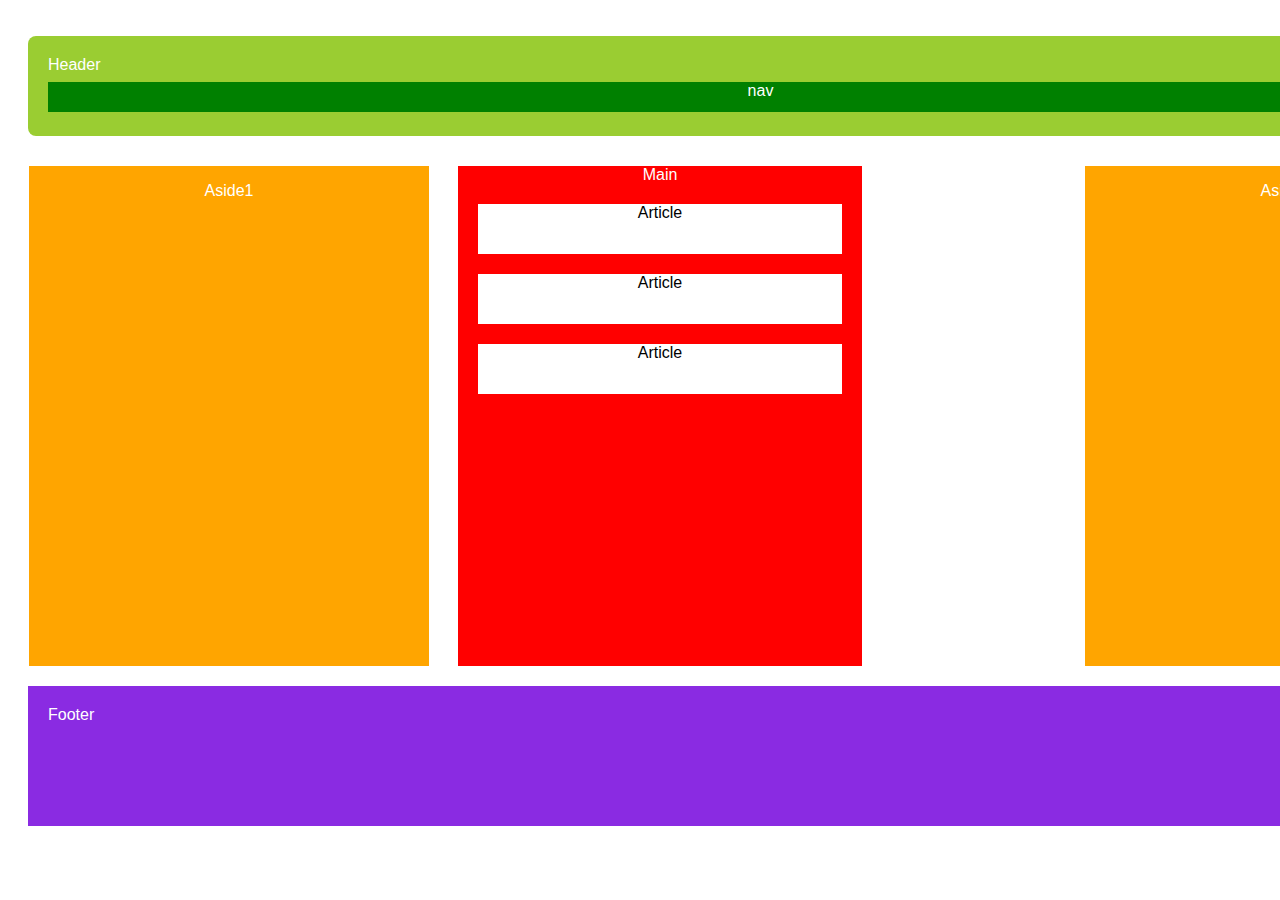
<file: practicas_clase4/ejercicio2/index.html>
<!DOCTYPE html>
<html charset="UTF-8">
<head>
<meta rel="stylesheet" content="Mio">
<title>Ejercicio 2</title>
<link rel="stylesheet" href="./css/style.css">
</head>

<body>

<header class="cajaVerde titulo">
   <p class="titulo">Header</p>  
   <p class="parrafo cajaverde2">nav</p>
</header>
<aside class= cuadros> 
    <p class="texto">Aside</p>
</aside>
<aside class= cuadros2>
    <p class="texto2">Aside</p> 
</aside>
<main class="main">Main
<p class="article"style="color:black" >Article</p>
<p class="article2" style="color:black">Article</p>
<p class="article3" style="color:black">Article</p>
</main>
<footer class="footer"><p class="footer2">Footer</p></footer>
</body>

</html>
</file>
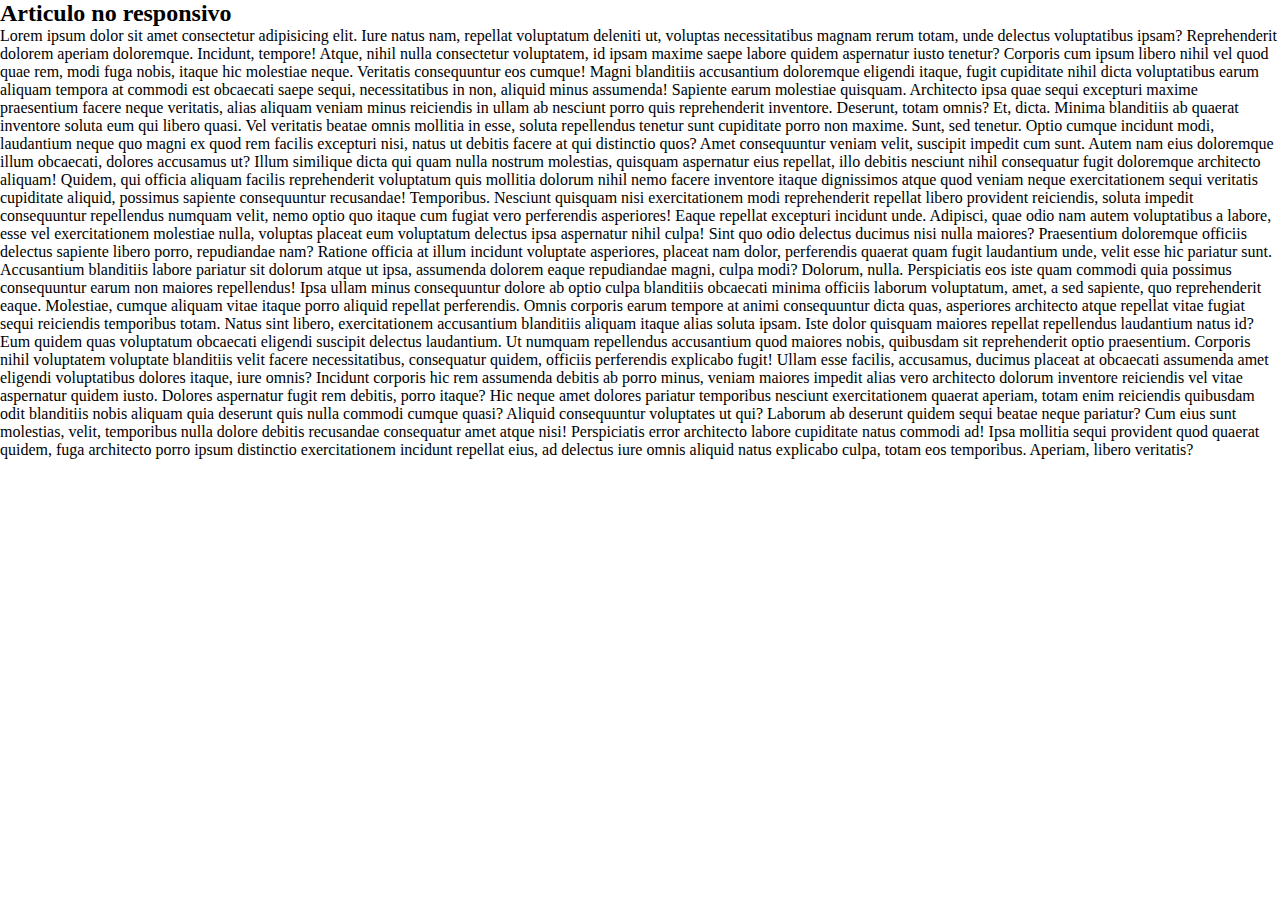
<file: practicas_clase5/propio/index.html>
<!DOCTYPE html>
<html>
    <head>
        <meta charset="UTF-8">
        <link rel="stylesheet" href="./css/style.css">   
      <title>mio</title>
      <meta name="viewport" content="width=device-width, initial-scale=1.0">
    </head>

    <body>
    <section>
      <article class="articuloNoresponsivo">
        <h2>Articulo no responsivo</h2>
         <p>Lorem ipsum dolor sit amet consectetur adipisicing elit. Iure natus nam, repellat voluptatum deleniti ut, voluptas necessitatibus magnam rerum totam, unde delectus voluptatibus ipsam? Reprehenderit dolorem aperiam doloremque. Incidunt, tempore!
         Atque, nihil nulla consectetur voluptatem, id ipsam maxime saepe labore quidem aspernatur iusto tenetur? Corporis cum ipsum libero nihil vel quod quae rem, modi fuga nobis, itaque hic molestiae neque.
         Veritatis consequuntur eos cumque! Magni blanditiis accusantium doloremque eligendi itaque, fugit cupiditate nihil dicta voluptatibus earum aliquam tempora at commodi est obcaecati saepe sequi, necessitatibus in non, aliquid minus assumenda!
         Sapiente earum molestiae quisquam. Architecto ipsa quae sequi excepturi maxime praesentium facere neque veritatis, alias aliquam veniam minus reiciendis in ullam ab nesciunt porro quis reprehenderit inventore. Deserunt, totam omnis?
         Et, dicta. Minima blanditiis ab quaerat inventore soluta eum qui libero quasi. Vel veritatis beatae omnis mollitia in esse, soluta repellendus tenetur sunt cupiditate porro non maxime. Sunt, sed tenetur.
         Optio cumque incidunt modi, laudantium neque quo magni ex quod rem facilis excepturi nisi, natus ut debitis facere at qui distinctio quos? Amet consequuntur veniam velit, suscipit impedit cum sunt.
         Autem nam eius doloremque illum obcaecati, dolores accusamus ut? Illum similique dicta qui quam nulla nostrum molestias, quisquam aspernatur eius repellat, illo debitis nesciunt nihil consequatur fugit doloremque architecto aliquam!
         Quidem, qui officia aliquam facilis reprehenderit voluptatum quis mollitia dolorum nihil nemo facere inventore itaque dignissimos atque quod veniam neque exercitationem sequi veritatis cupiditate aliquid, possimus sapiente consequuntur recusandae! Temporibus.
         Nesciunt quisquam nisi exercitationem modi reprehenderit repellat libero provident reiciendis, soluta impedit consequuntur repellendus numquam velit, nemo optio quo itaque cum fugiat vero perferendis asperiores! Eaque repellat excepturi incidunt unde.
         Adipisci, quae odio nam autem voluptatibus a labore, esse vel exercitationem molestiae nulla, voluptas placeat eum voluptatum delectus ipsa aspernatur nihil culpa! Sint quo odio delectus ducimus nisi nulla maiores?
         Praesentium doloremque officiis delectus sapiente libero porro, repudiandae nam? Ratione officia at illum incidunt voluptate asperiores, placeat nam dolor, perferendis quaerat quam fugit laudantium unde, velit esse hic pariatur sunt.
         Accusantium blanditiis labore pariatur sit dolorum atque ut ipsa, assumenda dolorem eaque repudiandae magni, culpa modi? Dolorum, nulla. Perspiciatis eos iste quam commodi quia possimus consequuntur earum non maiores repellendus!
         Ipsa ullam minus consequuntur dolore ab optio culpa blanditiis obcaecati minima officiis laborum voluptatum, amet, a sed sapiente, quo reprehenderit eaque. Molestiae, cumque aliquam vitae itaque porro aliquid repellat perferendis.
         Omnis corporis earum tempore at animi consequuntur dicta quas, asperiores architecto atque repellat vitae fugiat sequi reiciendis temporibus totam. Natus sint libero, exercitationem accusantium blanditiis aliquam itaque alias soluta ipsam.
         Iste dolor quisquam maiores repellat repellendus laudantium natus id? Eum quidem quas voluptatum obcaecati eligendi suscipit delectus laudantium. Ut numquam repellendus accusantium quod maiores nobis, quibusdam sit reprehenderit optio praesentium.
         Corporis nihil voluptatem voluptate blanditiis velit facere necessitatibus, consequatur quidem, officiis perferendis explicabo fugit! Ullam esse facilis, accusamus, ducimus placeat at obcaecati assumenda amet eligendi voluptatibus dolores itaque, iure omnis?
         Incidunt corporis hic rem assumenda debitis ab porro minus, veniam maiores impedit alias vero architecto dolorum inventore reiciendis vel vitae aspernatur quidem iusto. Dolores aspernatur fugit rem debitis, porro itaque?
         Hic neque amet dolores pariatur temporibus nesciunt exercitationem quaerat aperiam, totam enim reiciendis quibusdam odit blanditiis nobis aliquam quia deserunt quis nulla commodi cumque quasi? Aliquid consequuntur voluptates ut qui?
         Laborum ab deserunt quidem sequi beatae neque pariatur? Cum eius sunt molestias, velit, temporibus nulla dolore debitis recusandae consequatur amet atque nisi! Perspiciatis error architecto labore cupiditate natus commodi ad!
         Ipsa mollitia sequi provident quod quaerat quidem, fuga architecto porro ipsum distinctio exercitationem incidunt repellat eius, ad delectus iure omnis aliquid natus explicabo culpa, totam eos temporibus. Aperiam, libero veritatis?</p>
      </article>
    </section>
    </body>
</html>
</file>
<file: practicas_clase1/CSS/style.css>
body{
background-color:#1c1e1f ;

}

.parrafoblanco{
color:  white;

}

.verde{
color: green;
}
</file>
<file: practicas_clase2/CSS/style.css>
body{
background-color:#1c1e1f ;

}

.parrafoblanco{
color:  white;
font-size:20px;

}

.verde{
color: green;
}
</file>
<file: practicas_clase3/css/style.css>
.caja{
width:320px;
height: 50px;
background-color:gray;
margin: 20px;
padding:20px;
border-radius:8%;
text-align:center;
}
.caja::before{
    content:"🔊";
    font-size:0.5cm;
   
}

.caja::after{
    content:"😄";
    font-size:0.5cm;
    
}
</file>
<file: practicas_clase4/css/style.css>
.cajaRelativa{
position:absolute;
width:100px;
height:200px;
background-color: aqua;
box-sizing: border-box;
align-content: center;
border-radius: 8%;
}
.caja{
top:0px;
left:0px;
}
.caja2{
    top:0px;
    left:110px;
    }

.caja3{
 top:0px;
 left:220px;       
}

.caja4{
    top:210px;
    left:0px;
    
    }
.caja5{
top:210px;
left:110px;
        
 }

 .caja6{
    top:210px;
    left:220px;
    
    }
</file>
<file: practicas_clase5/css/style.css>
*{
    padding: 0;
    margin: 0;
    box-sizing: border-box;
}
body{
    background-image: linear-gradient(rgb(70, 76, 79), rgb(35, 38, 39));
min-height: 100vh;
}
img{
margin:0 auto;
width: 75%
}
main{
    width: 100%;
    padding:40px;
    text-align: center;
}
.articles{
    width:70%;
    margin: 0 auto;
    color:white;
}
.article{
    background-color: black;
    padding: 10px;
    width: 100%;
    text-align: center;
    margin:10px;
}

span, h4{
    margin:20px;
    
}
h1{
    text-align: center;
    color:white;
}

@media screen and (min-width:768px) {
    .article{
        width:45%;
        display:inline-block;
    }
}
@media screen and (min-width:992px) {
    .article{
        width:25%;
        display:inline-block;
    }
    span, h4{
        margin:40px;

    }
}
</file>
<file: practicas_clase6/css/style.css>
*{
margin: 0;
padding: 0;
box-sizing: content-box;

}

body{
background-color: black;
color:aliceblue

}

section{
position:relative;
display:flex;
flex-direction: column;
border:1px solid red;
position: relative;
align-items: flex-start;
}

section > div{
    margin:10px;
    background-color:red;
    width:50px;
    height:50px;
    }
.columnCenter{
    position:relative;
    display:flex;
    flex-direction: column;
    border:1px solid red;
    align-items: center;
}

.columnFlexEnd{
    position:relative;
    display:flex;
    flex-direction: column;
    border:1px solid red;
    position: relative;
    align-items: flex-end;
}
.columnspace-between{
    position:relative;
    display:flex;
    flex-direction: column;
    border:1px solid red;
    justify-content: space-between;
    height: 500px;
}

.columnspace-around{
    position:relative;
    display:flex;
    flex-direction: column;
    border:1px solid red;
    justify-content: space-around;
    align-items: center;
    height: 500px;
}
.columnspace-evelyn{
    position:relative;
    display:flex;
    flex-direction: column;
    border:1px solid red;
    justify-content: space-evenly;
    align-items: flex-end;
    height: 500px;  
}
</file>
<file: practicas_clase9/css/style.css>
.row > div{
border: solid black;
background-color: gray;
}
</file>
<file: propio/css/style.css>
* {
margin:0;
padding: 0;
box-sizing: border-box;
}

body{
background-color: #000;
}




@media screen and (max-width:600px){
.articulo{
    background-color: green;
}
.reschild1,.reschild2,.reschild3{
    width:100%
    }
}
h2 ~ div{
  background-color: aqua;
    }
    @media screen and (min-width:600px){
body{
    background-color: blue;
}
    }
    @media screen and (min-width:768px){
        body{
            background-color:green;
        }
    }
    @media screen and (min-width:992px){
        body{
            background-color: red;
        }
    }
    @media screen and (min-width:1440px){
        body{
            background-color: brown;
        }
    }
</file>
<file: practicas_clase4/ejercicio2/css/style.css>
body{
font-family: Arial, Helvetica, sans-serif;
color: white;
}
.cajaVerde{
position: relative;
background-color: yellowgreen;
border-radius: 8px;
height: 100px;
}

.titulo{
position: relative;
top: 20px;
left: 20px;

}
.cajaverde2{
    background-color: green;
   position: relative;
   top:12px;
   left:20px;
   height: 30px;
   width: 1425px; 
   text-align: center;
}
.cuadros{
    position: absolute;
background-color: orange;
text-align: center;
left: 29px;
margin-top:50px;
height:500px;
width: 400px;
}
.cuadros2{
    position: absolute;
background-color: orange;
text-align: center;
left:1085px;
margin-top:50px;
height:500px;
width: 400px;
}

.cuadros .texto::after{
content: "1";
}

.cuadros2 .texto2::after{
    content: "2";
}
.main{
background-color: red;
margin-top:50px;
margin-left:450px;
margin-right: 410px;
height: 500px;
text-align: center;
}

.main .article:nth-child(1){
background-color: white;
margin:20px;
height: 50px;
}
.main .article2:nth-child(2){
    background-color: white;
    margin:20px;
    height: 50px;
    
    }
    .main .article3:nth-child(3){
        background-color: white;
        margin:20px;
        height: 50px;
        }

footer>p{
background-color: blueviolet;
height: 100px;
margin:20px;
width: 1455px;
}

.footer2{
padding:20px;
}
</file>
<file: practicas_clase5/propio/css/style.css>
*{
    margin:0;
    padding:0;
    box-sizing: border-box;
}
body{
}
.articuloNoResponsivo{
width:800px;
height:400px;
padding:20px;
background-color: red;
color:white;
overflow-y:auto;
}
</file>
